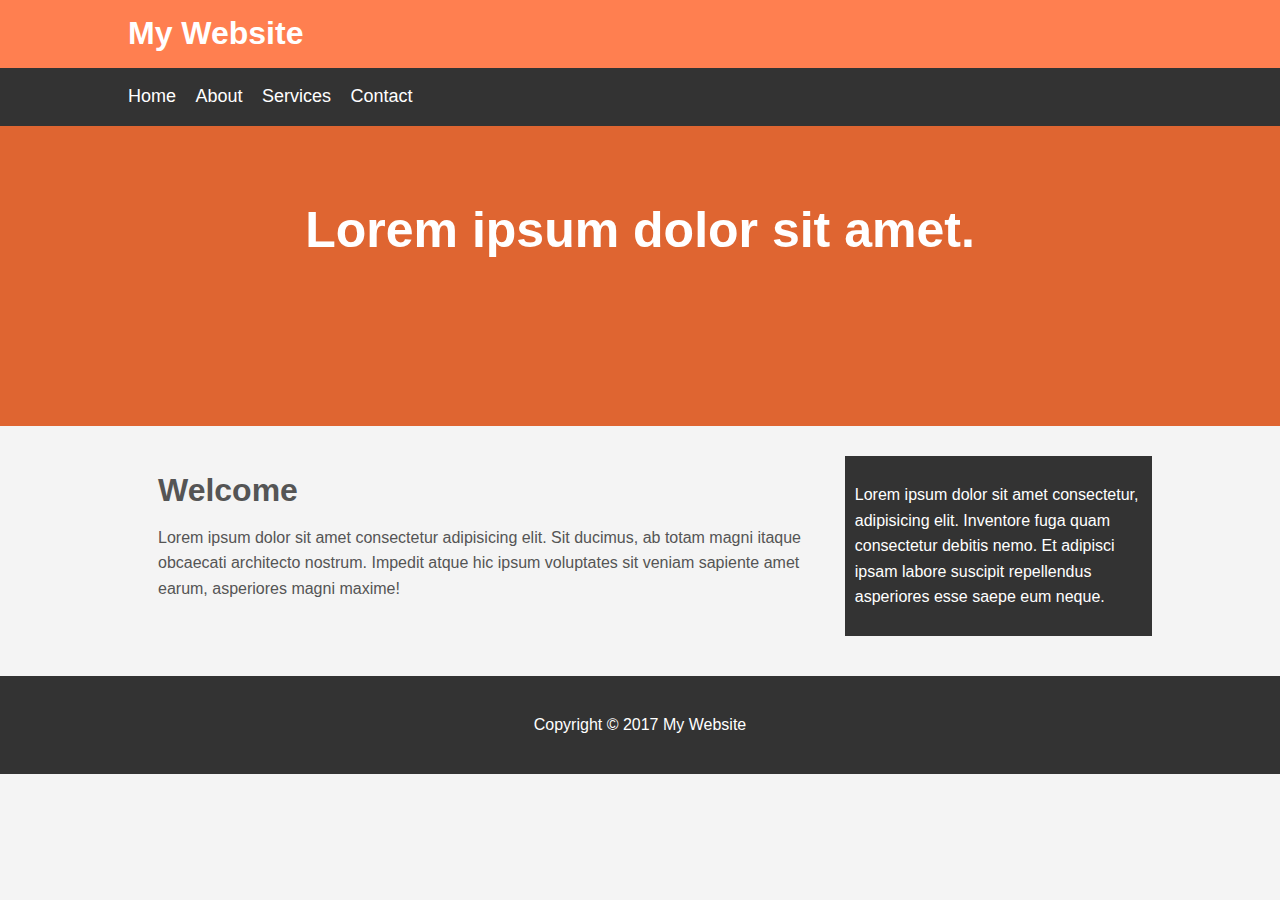
<file: Traversycss/lastPage/index.html>
<!DOCTYPE html>
<html>
<head>
    <meta charset="utf-8" />
    <meta http-equiv="X-UA-Compatible" content="IE=edge">
    <title>My Website</title>
    <meta name="viewport" content="width=device-width, initial-scale=1">
    <link rel="stylesheet" type="text/css" media="screen" href="css/style.css" />
</head>
<body>
    <header id="main-header">
        <div class="container">
            <h1>My Website</h1>
        </div>
    </header>

    <nav id="navbar">
        <div class="container">
            <ul>
                <li><a href="#">Home</a></li>
                <li><a href="#">About</a></li>
                <li><a href="#">Services</a></li>
                <li><a href="#">Contact</a></li>
            </ul>
        </div>
    </nav>

    <section id="showcase">
        <div class="container">
            <h1>Lorem ipsum dolor sit amet.</h1>
        </div>
    </section>

    <div class="container">

        <section id="main">
            <h1>Welcome</h1>
            <p>
                Lorem ipsum dolor sit amet consectetur adipisicing elit. Sit ducimus, ab totam magni itaque obcaecati architecto nostrum. Impedit atque hic ipsum voluptates sit veniam sapiente amet earum, asperiores magni maxime!
            </p>
        </section> 
        
        <aside id="sidebar">
            <p>
                Lorem ipsum dolor sit amet consectetur, adipisicing elit. Inventore fuga quam consectetur debitis nemo. Et adipisci ipsam labore suscipit repellendus asperiores esse saepe eum neque.
            </p>
        </aside>
    </div>

    <footer id="main-footer">
        <p>Copyright &copy; 2017 My Website</p>
    </footer>
</body>
</html>
</file>
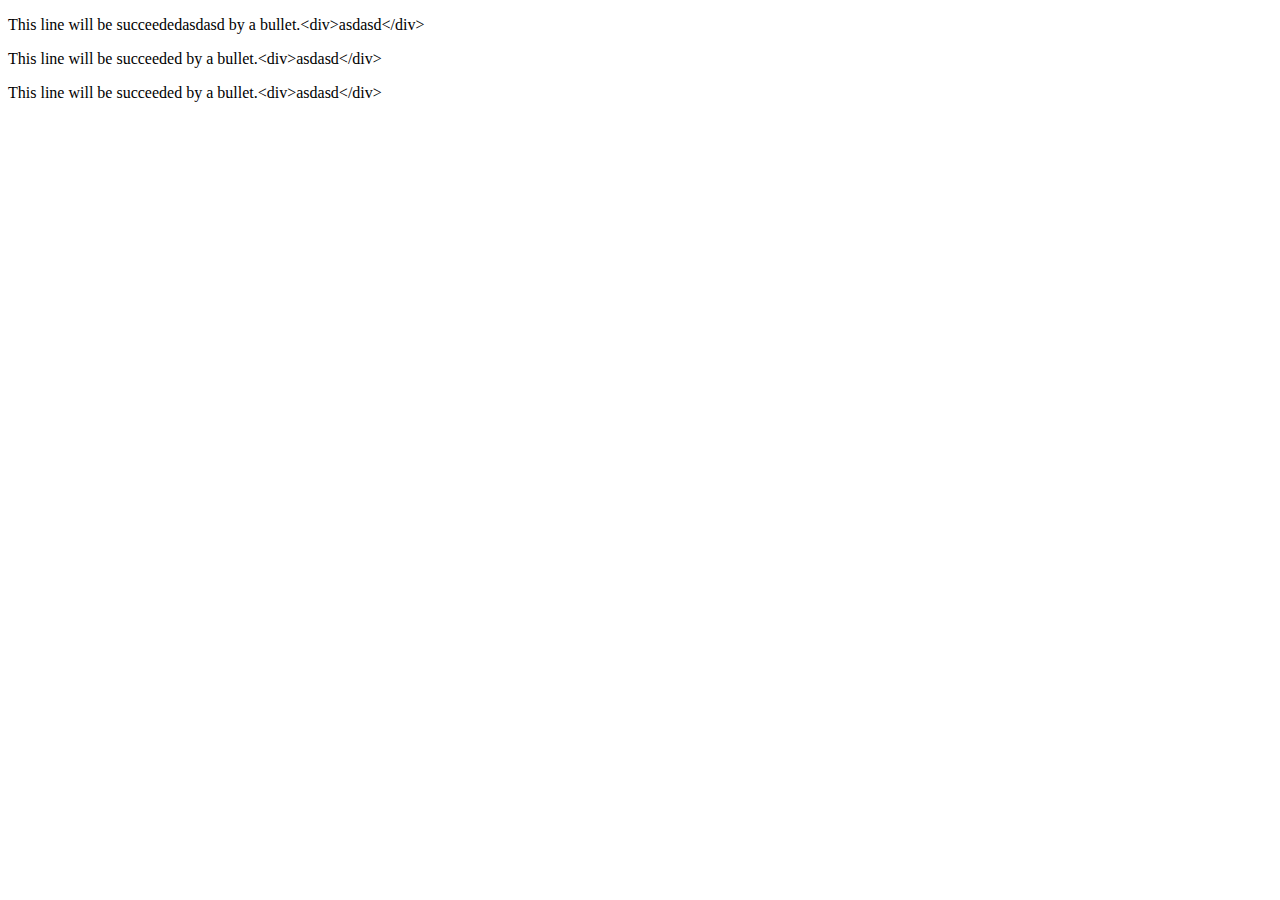
<file: Traversycssspinners/main.html>
<!DOCTYPE html>
<html lang="en">
<head>
    <meta charset="UTF-8">
    <meta name="viewport" content="width=device-width, initial-scale=1.0">
    <meta http-equiv="X-UA-Compatible" content="ie=edge">
    <title>Document</title>

    <style>
        p:after
        {
            content: "<div>asdasd</div>";
        }
    </style>
        
</head>
<body>
    <p class="asdf"> This line will be succeededasdasd by a bullet.</p>
    <p> This line will be succeeded by a bullet.</p>
    <p> This line will be succeeded by a bullet.</p>
</body>
</html>




<!-- <!DOCTYPE html>
<html lang="en">
<head>
    <meta charset="UTF-8">
    <meta name="viewport" content="width=device-width, initial-scale=1.0">
    <meta http-equiv="X-UA-Compatible" content="ie=edge">
    <title>SPINNEEEEERS</title>
    <link rel="stylesheet" href="main.css">
</head>
<body>
    <div class="main">
        <h1>welcome</h1>
        <p>Lorem ipsum dolor sit amet consectetur adipisicing elit. Cumque asperiores, cum, quis nisi iusto quia ratione voluptatum nobis maxime tempore molestias possimus corporis. Amet consectetur temporibus quas modi quam, praesentium ea autem eum omnis, doloribus dolore vitae quia minus, architecto hic repellat. Laudantium sint itaque ducimus repellat commodi aliquid a!</p>
    </div>

    <script>

        document.querySelector(".main p").style.display = 'none';
        document.querySelector(".main").classList.add("spinner-3");

        setTimeout(() => {
            document.querySelector(".main p").style.display = 'block';
            document.querySelector(".main").classList.remove("spinner-3")
        }, 4000);
    </script>
</body>
</html> -->
</file>
<file: Traversycss/lastPage/css/style.css>
body
{
    background-color: #f4f4f4;
    color: #555;
    font-family: Arial, Helvetica, sans-serif;
    font-size: 16px;
    line-height: 1.6em;
    margin: 0;
}

.container
{
    width: 80%;
    margin: auto;
    overflow:hidden;
}

#main-header
{
    background-color: coral;
    color: white;
}

#navbar
{
    background: #333;
    color: white;
}

#navbar ul
{
    padding: 0;
    list-style: none;
}

#navbar li
{
    display:inline;
}

#navbar a
{
    text-decoration: none;
    color: #fff;
    font-size: 18px;
    padding-right: 15px;
}

#showcase
{
    background: #df6531;
    min-height: 300px;
    margin-bottom: 30px;
    text-align: center;
}

#showcase h1
{
    color: white;
    font-size: 50px;
    line-height: 1.6em;
    padding-top: 30px; 
}

#main
{
    float: left;
    width: 70%;
    padding: 0 30px;
    box-sizing: border-box;
}

#sidebar
{
    float: right;
    width: 30%;
    background: #333;
    color: white;
    padding: 10px;
    box-sizing: border-box;
}

#main-footer
{
    background: #333;
    color: #fff;
    text-align: center;
    padding: 20px;
    margin-top:40px;
}

@media(max-width:600px){
    
    #main, #sidebar{
        width: 100%;
        float:none;
    }
}
</file>
<file: Traversycssspinners/main.css>
/* Spinner 1  */

.spinner-1:before
{
    content: "";
    box-sizing: border-box;
    position: absolute;
    top:50%;
    left: 50%;
    height: 60px;
    width: 60px;
    margin-top:-30px;
    margin-left:-30px;
    border-radius: 50%;
    border: 3px solid lightgray;
    border-top-color: coral;
    animation: spinner 0.7s linear infinite;
}

@keyframes spinner
{
    to
    {
        transform: rotate(360deg);
    }
}

.spinner-2:before
{
    content: "";
    box-sizing: border-box;
    position: absolute;
    top:50%;
    left: 50%;
    height: 60px;
    width: 60px;
    margin-top:-30px;
    margin-left:-30px;
    border-radius: 50%;
    border: 2px solid transparent;
    border-top-color: coral;
    border-bottom-color: coral;
    animation: spinner 0.8s ease infinite;
}

.spinner-3:before
{
    content: "";
    box-sizing: border-box;
    position: absolute;
    top:50%;
    left: 50%;
    height: 60px;
    width: 60px;
    margin-top:-30px;
    margin-left:-30px;
    border-radius: 50%;
    border-top: 2px solid coral;
    border-right:2px solid transparent;
    animation: spinner 0.8s linear infinite;
}
</file>
